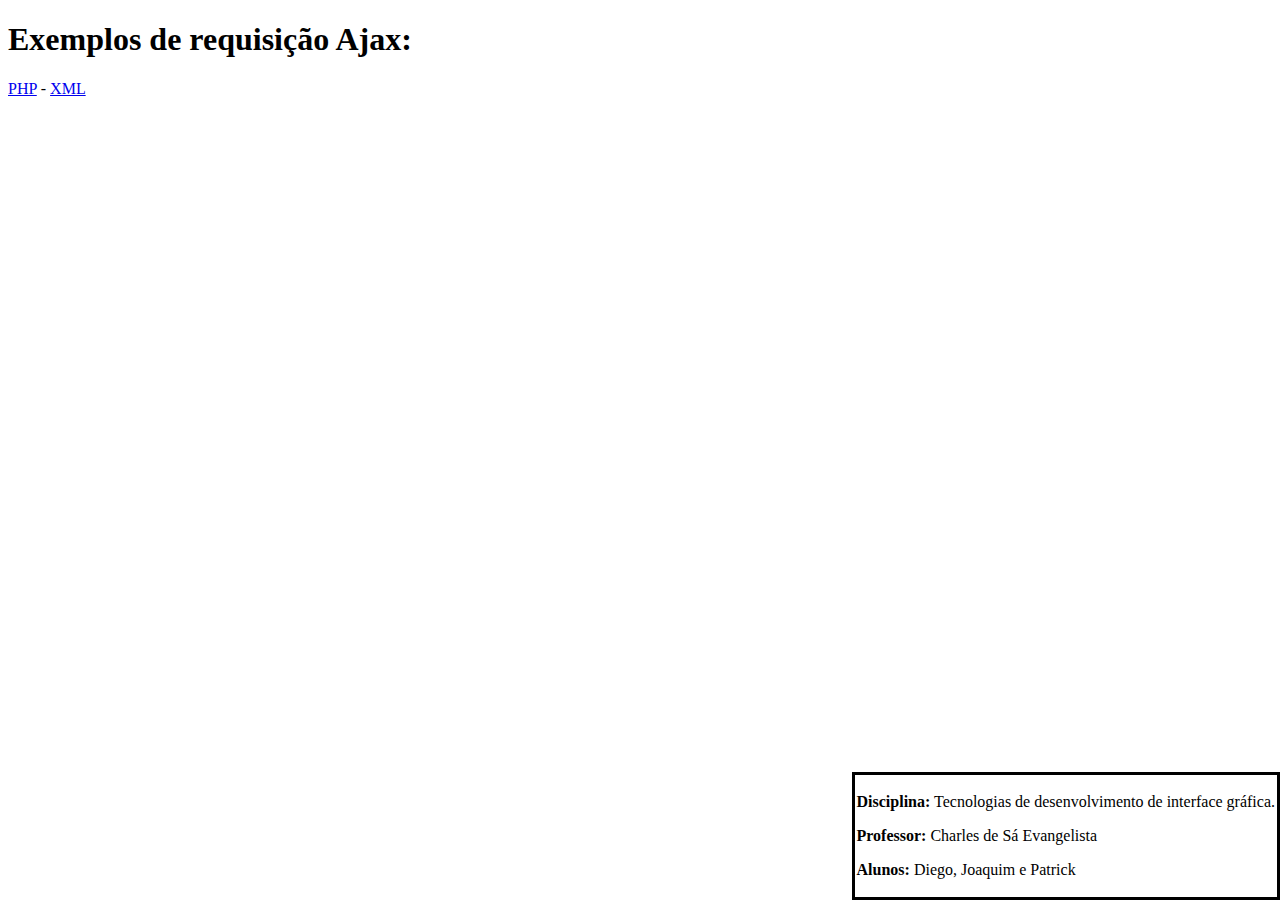
<file: index.html>
<!DOCTYPE html>
<html>
<head>
	<title>Exemplos - Ajax</title>
	<meta charset="UTF-8">

	<link rel="stylesheet" type="text/css" href="estilo.css">
</head>
<body>

	<h1>Exemplos de requisição Ajax:</h1>

	<a href="php/">PHP</a> - 
	<a href="xml/">XML</a>

	<div class="rodape">
		<p><b>Disciplina:</b> Tecnologias de desenvolvimento de interface gráfica.</p>
		<p><b>Professor:</b> Charles de Sá Evangelista</p>
		<p><b>Alunos:</b> Diego, Joaquim e Patrick</p>
	</div>
</body>
</html>
</file>
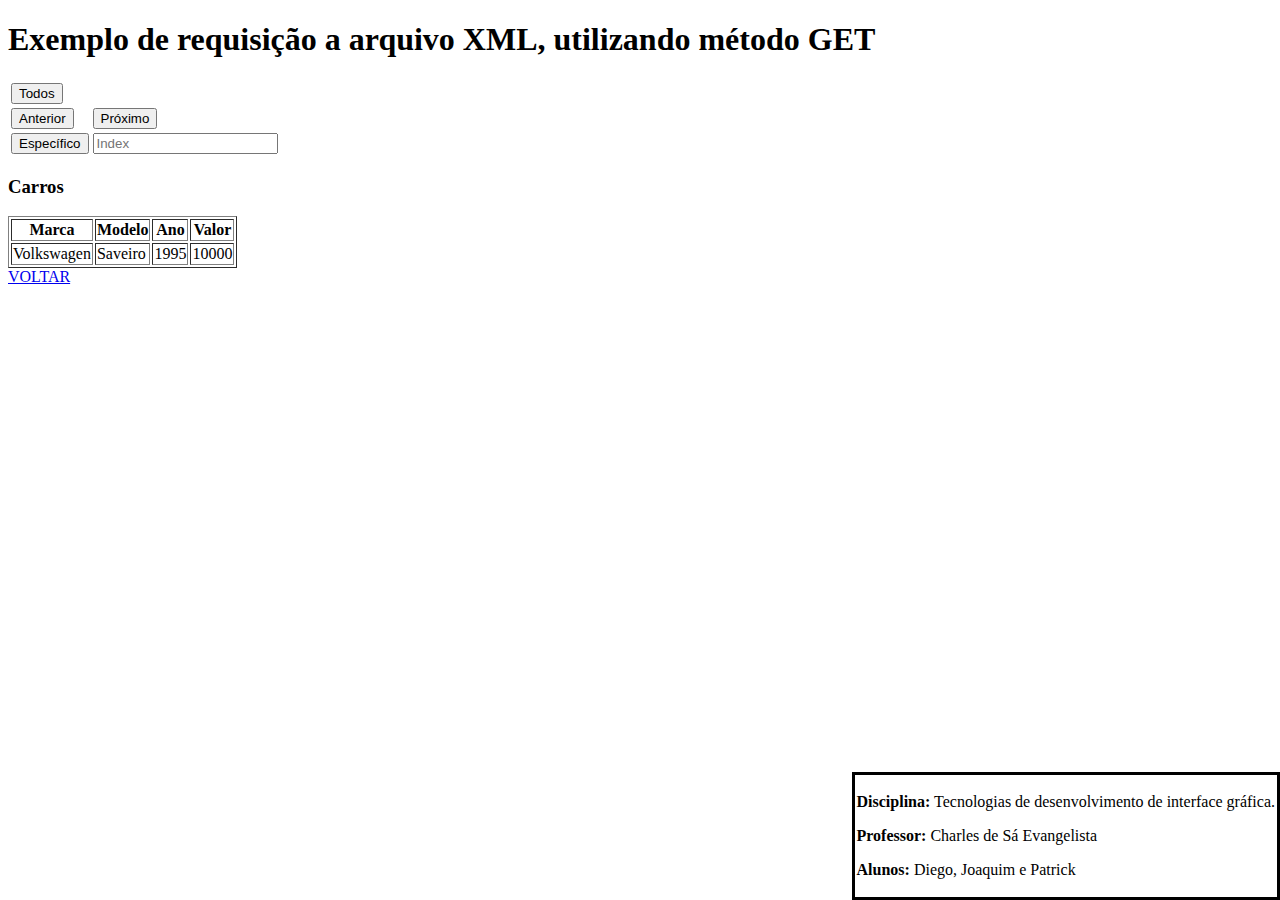
<file: xml/index.html>
<!DOCTYPE html>
<html>
<head>
	<title>Requisição a arquivo XML</title>
	<meta charset="UTF-8">

	<script type="text/javascript" src="script.xml.js"></script>
	<link rel="stylesheet" type="text/css" href="../estilo.css">
</head>

<body>
	<h1>Exemplo de requisição a arquivo XML, utilizando método GET</h1>	
	
	<table>
		<tr>
			<td><input type="button" name="todos" value="Todos" onclick="carregar(todos)"></td>
		</tr>
		<tr>
			<td><input type="button" name="anterior" value="Anterior" onclick="carregar(previous)"></td>
			<td><input type="button" name="proximo" value="Próximo" onclick="carregar(next)"></td>
		</tr>
		<tr>
			<td><input type="button" name="especifico" value="Específico" onclick="carregar(especifico)">	</td>
			<td><input type="number" name="index" id="index" placeholder="Index"></td>
		</tr>
	</table>
	
	<h3>Carros</h3>

	<table id="carros" border="true">
		
	</table>

	<a href="../">VOLTAR</a>

	<div class="rodape">
		<p><b>Disciplina:</b> Tecnologias de desenvolvimento de interface gráfica.</p>
		<p><b>Professor:</b> Charles de Sá Evangelista</p>
		<p><b>Alunos:</b> Diego, Joaquim e Patrick</p>
	</div>
</body>
</html>
</file>
<file: estilo.css>
.rodape {
	position: absolute;
	padding: 2px;
	border-style: solid;
	border-color: black;
	bottom: 0;
	right: 0;
}
</file>
